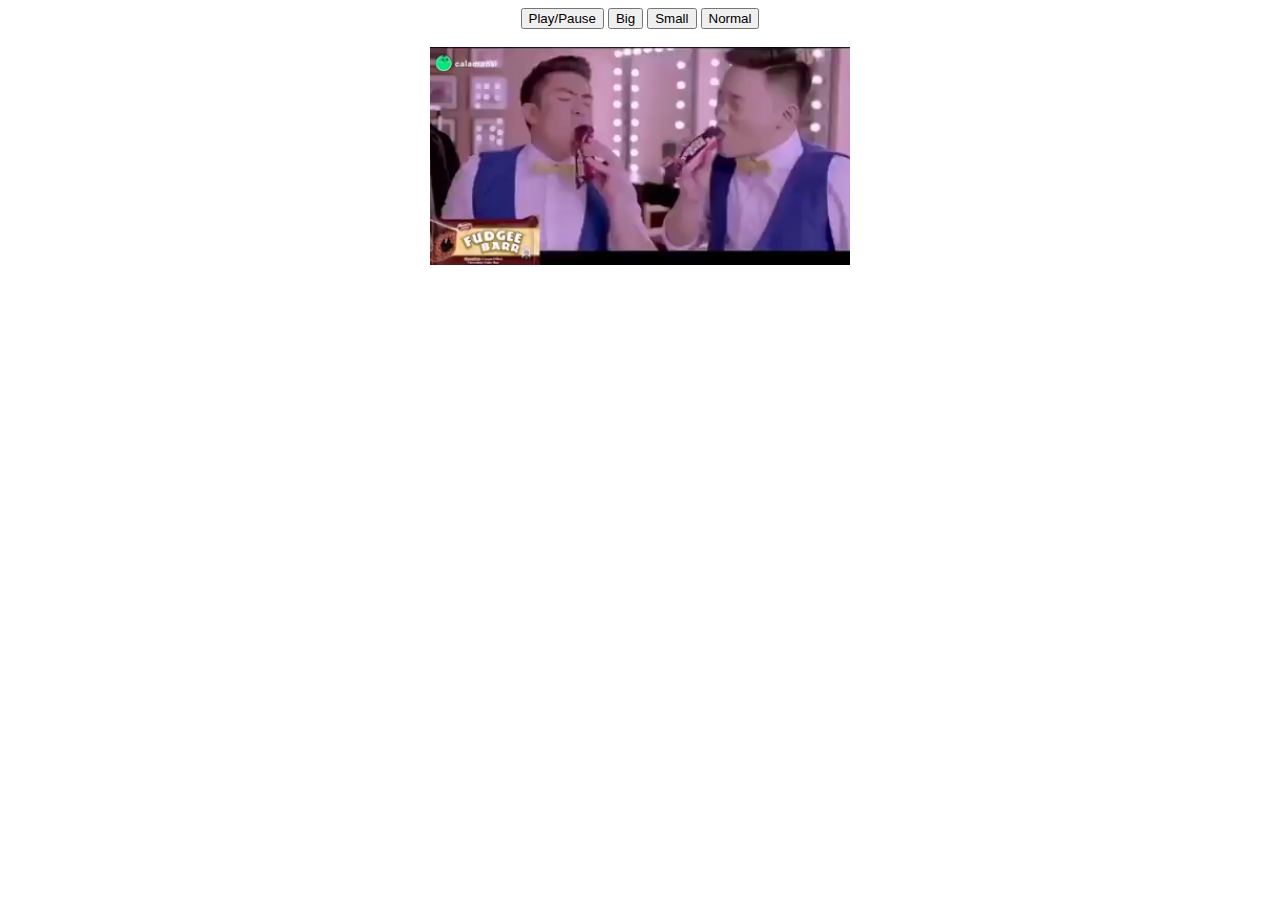
<file: index.html>
<!doctupe html>
<html>
  <body>
    <div style="text-align:center"> 
      <button onclick="playPause()">Play/Pause</button> 
      <button onclick="makeBig()">Big</button>
      <button onclick="makeSmall()">Small</button>
      <button onclick="makeNormal()">Normal</button>
      <br><br>
      <video id="video1" width="420">
      <source src="FUDGEE.mp4" type="video/mp4">
      <source src="FUDGEE.ogg" type="video/ogg">
      
  <script> 
  var myVideo = 
  document.getElementById("video1"); 
  function playPause() { 
  if (myVideo.paused) 
  myVideo.play(); 
  else 
  myVideo.pause(); 
  }
  function makeBig() { 

myVideo.width = 560; 

} 
  function makeSmall() { 
  myVideo.width = 320; 
  } 
  function makeNormal() { 
  myVideo.width = 420; 
  } 
  </script>
</body>
</html>
</file>
